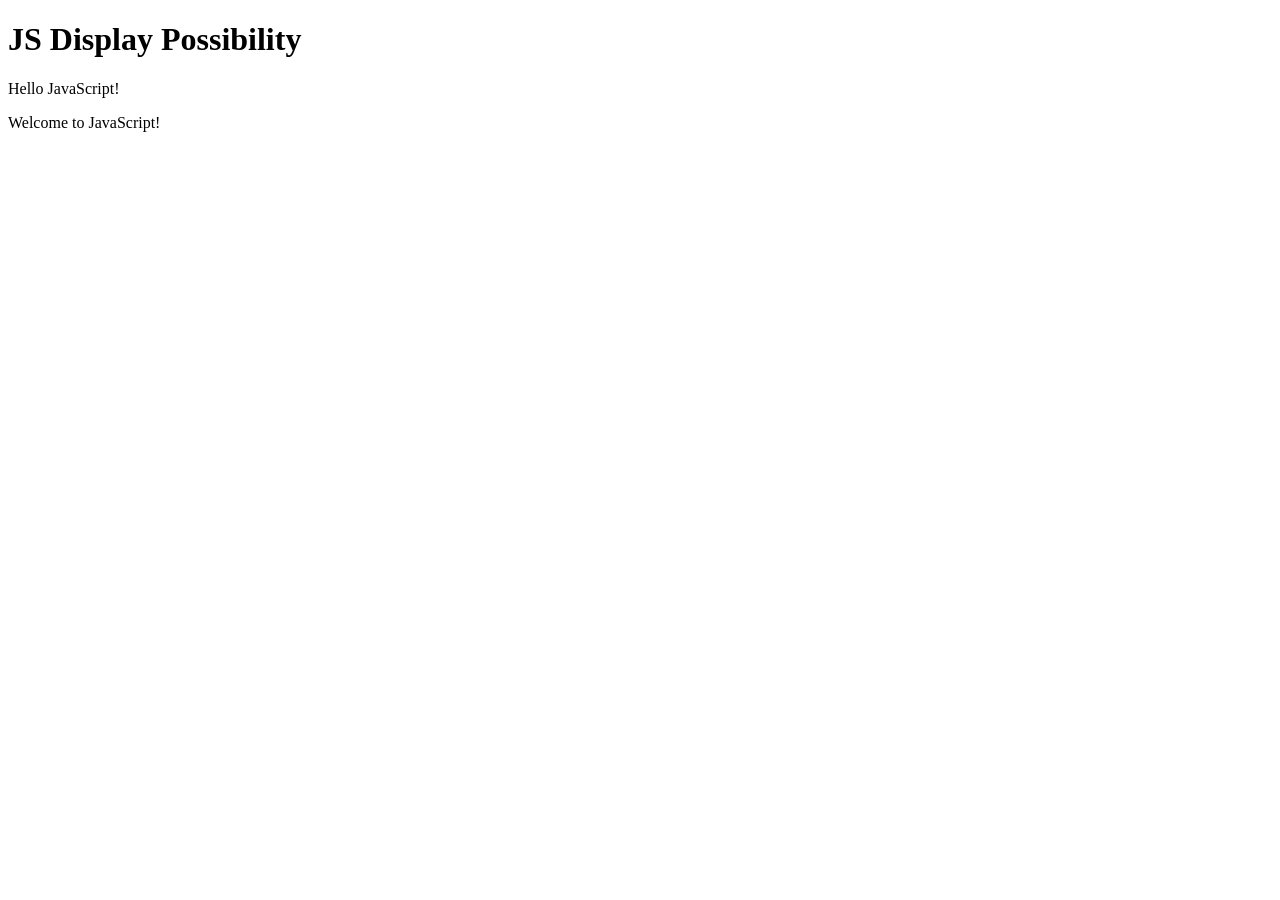
<file: 2.DisplayPossibility/index.html>
<!DOCTYPE html>
<html lang="en">
<head>
    <meta charset="UTF-8">
    <meta name="viewport" content="width=device-width, initial-scale=1.0">
    <title>JS Display Possibility</title>
</head>
<body>
    
    <h1>JS Display Possibility</h1>
    <p id="demo"></p>

    <script>
        // Display by using innerHTML
        document.getElementById("demo").innerHTML = "Hello JavaScript!";

        // Display by using document.write()
        document.write("Welcome to JavaScript!");

        // Display by using alert()
        alert("This is an alert box!");

        // Display by using prompt()
        let userInput = prompt("Please enter your name:");

        // Display by using confirm()
        let userConfirmation = confirm("Do you want to proceed?");
        
        // Display by using console.log()
        console.log("This is a console log message!");
    </script>

</body>
</html>
</file>
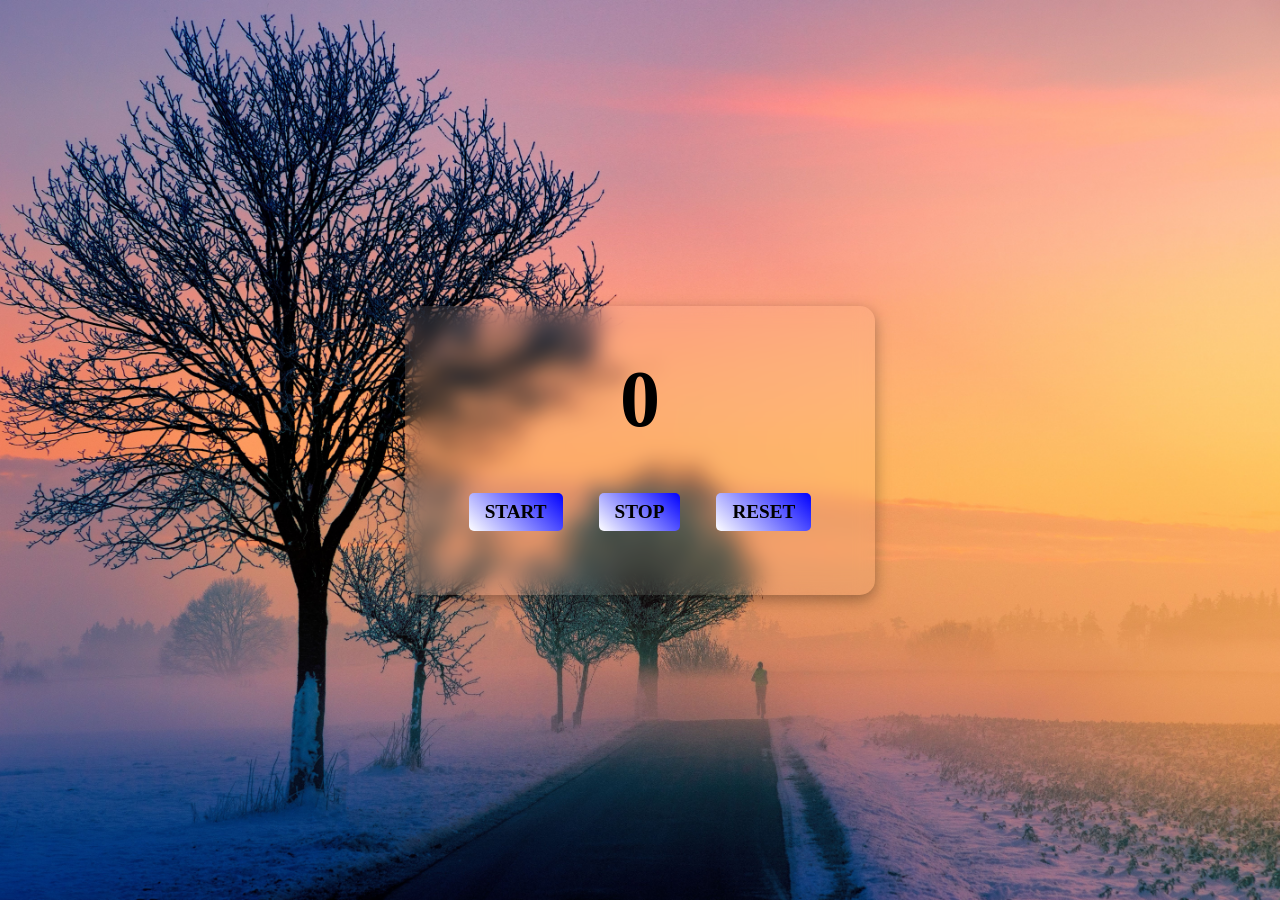
<file: Asynchronous JS/index.html>
<!DOCTYPE html>
<html lang="en">
<head>
    <meta charset="UTF-8">
    <meta name="viewport" content="width=device-width, initial-scale=1.0">
    <title>Asynchronous JS</title>

    <!-- link external CSS -->
     <link rel="stylesheet" href="./style.css">
</head>
<body>
    <div id="container">
        <h1>0</h1>
        <button id="start">START</button>
        <button id="stop">STOP</button>
        <button id="reset">RESET</button>
    </div>

    <script src="./script.js"></script>
</body>
</html>
</file>
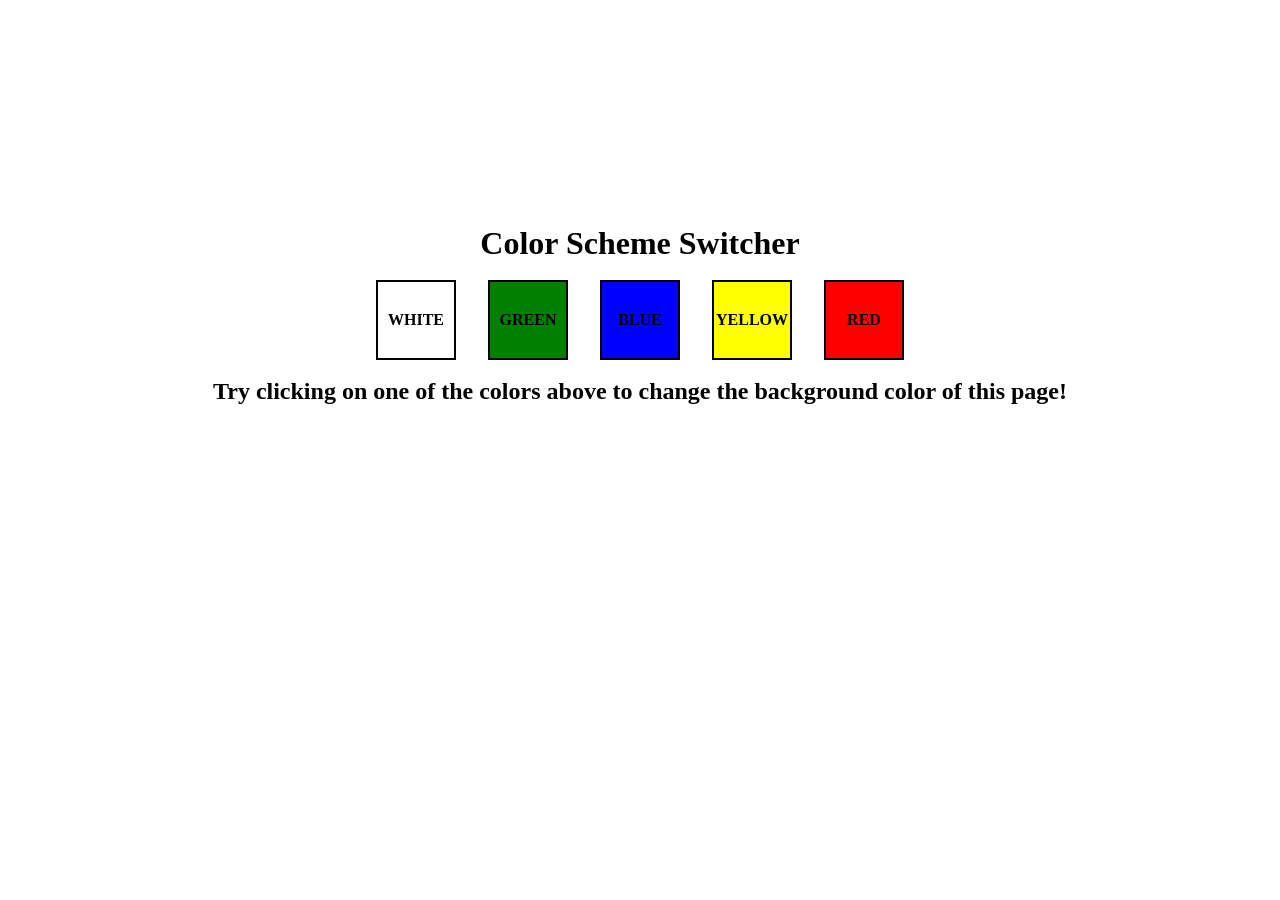
<file: Project1-Color Changer/index.html>
<!DOCTYPE html>
<html lang="en">
<head>
    <meta charset="UTF-8">
    <meta name="viewport" content="width=device-width, initial-scale=1.0">
    <title>Color Changer</title>

    <!-- link external CSS -->
     <link rel="stylesheet" href="./style.css">
</head>
<body>
    <div id="container">
        <h1>Color Scheme Switcher</h1><br>
        <div id="colorButtonContainer">
            <span class="button" id="white">WHITE</span>
            <span class="button" id="green">GREEN</span>
            <span class="button" id="blue">BLUE</span>
            <span class="button" id="yellow">YELLOW</span>
            <span class="button" id="red">RED</span>
        </div><br>
        <h2>
            Try clicking on one of the colors above to change the background color of this page!
        </h2>
    </div>

    <!-- link external JS -->
     <script src="./script.js"></script>
</body>
</html>
</file>
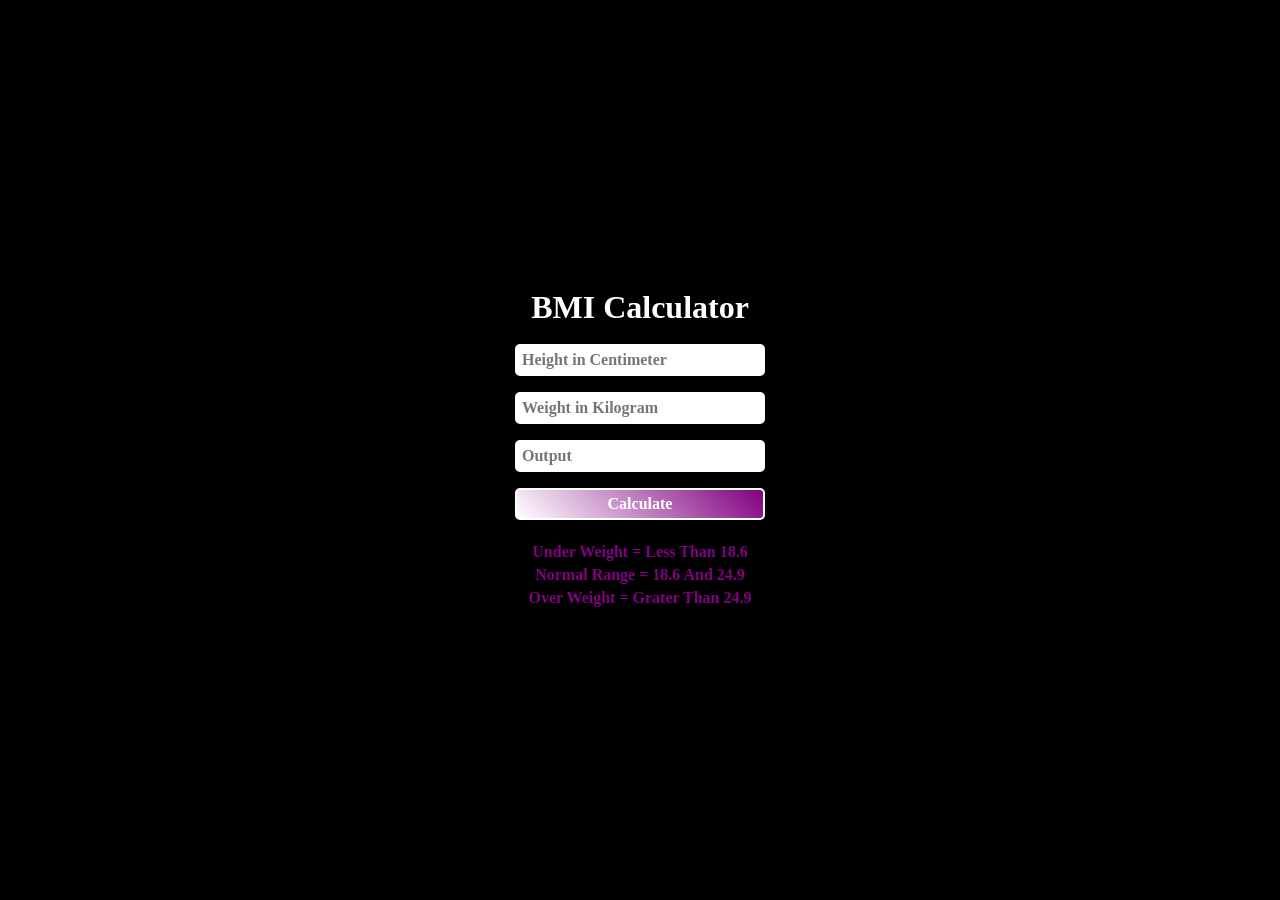
<file: Project2-BMI Calculator/index.html>
<!DOCTYPE html>
<html lang="en">
<head>
    <meta charset="UTF-8">
    <meta name="viewport" content="width=device-width, initial-scale=1.0">
    <title>BMI Calculator</title>

    <!-- link external CSS -->
     <link rel="stylesheet" href="./style.css">
</head>
<body>
    <div id="container">
        <h1>BMI Calculator</h1><br>
        <form id="calculator">
            <input type="number" placeholder="Height in Centimeter" class="inputFiled" required></input>
            <input type="number" placeholder="Weight in Kilogram" class="inputFiled" required></input>
            <input type="number" class="inputFiled" placeholder="Output" readonly>
            <button type="submit" id="calculate">Calculate</button>
        </form><br>
        <div id="WeightGuide">
            <p>Under Weight = Less Than 18.6</p>
            <p>Normal Range = 18.6 And 24.9</p>
            <p>Over Weight = Grater Than 24.9</p>
        </div>
    </div>

    <!-- process-01 script file -->
    <!-- <script src="./script.js"></script> -->

    <!-- process-02 script file -->
    <script src="./script1.js"></script>
</body>
</html>
</file>
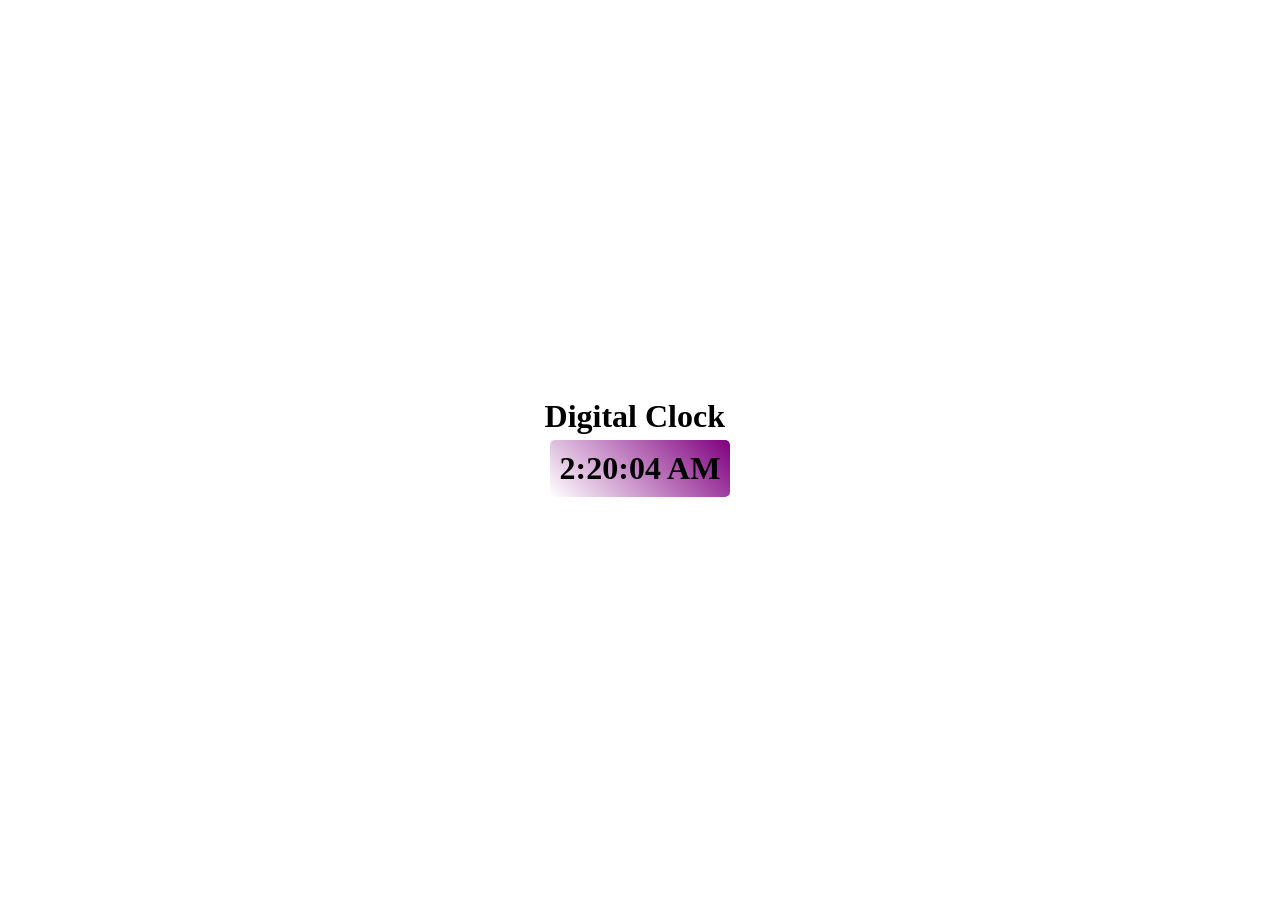
<file: Project3-Digital Clock/index.html>
<!DOCTYPE html>
<html lang="en">
<head>
    <meta charset="UTF-8">
    <meta name="viewport" content="width=device-width, initial-scale=1.0">
    <title>Digital Clock</title>

    <!-- link external CSS -->
     <link rel="stylesheet" href="./style.css">
</head>
<body>
    <h1>Digital Clock</h1>
    <div id="currentTime"></div>

    <!-- link external JS -->
     <script src="./script.js"></script>
</body>
</html>
</file>
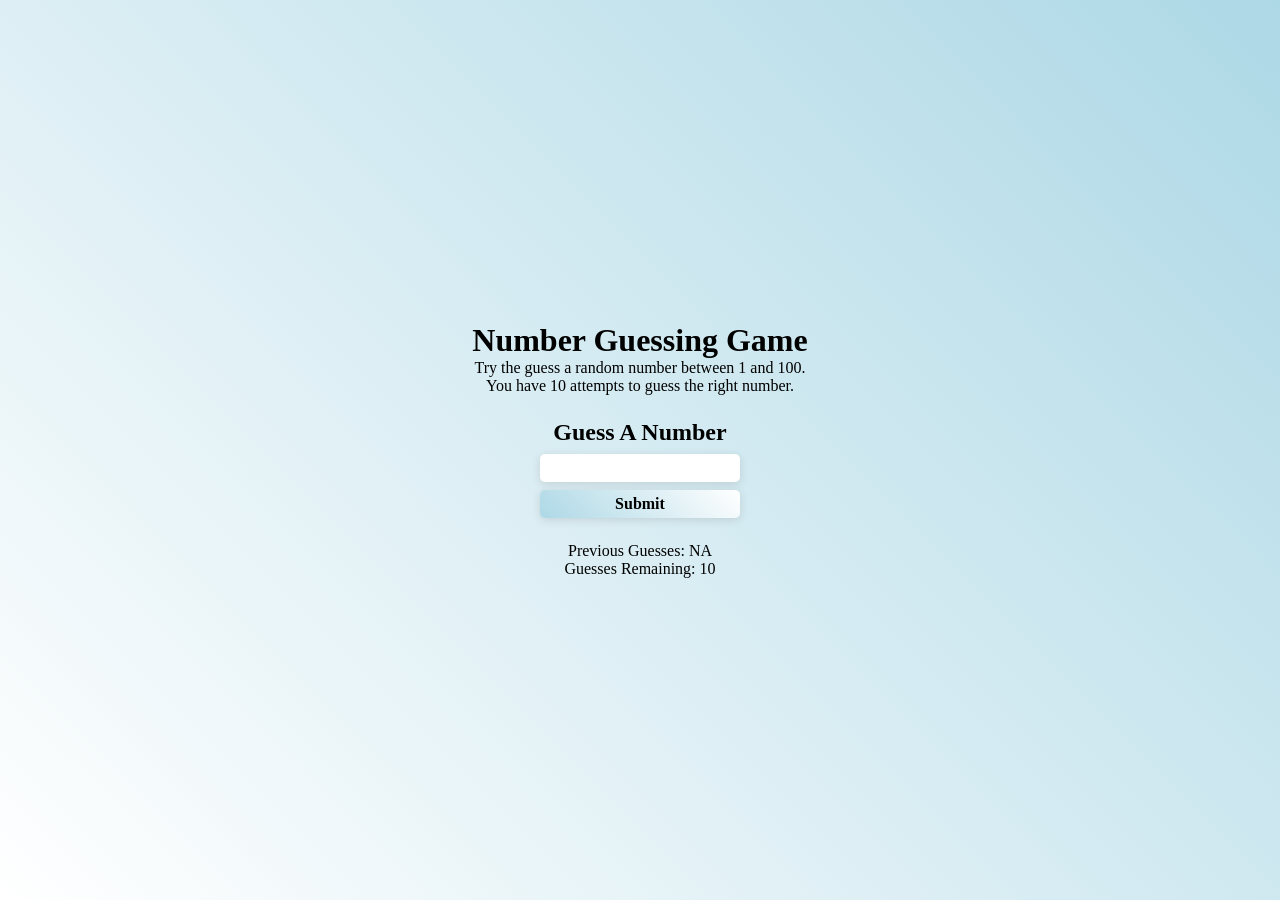
<file: Project4-Guess Number Game/index.html>
<!DOCTYPE html>
<html lang="en">
<head>
    <meta charset="UTF-8">
    <meta name="viewport" content="width=device-width, initial-scale=1.0">
    <title>Guess Number Game</title>

    <!-- link external CSS -->
     <link rel="stylesheet" href="./style.css">
</head>
<body>
    <div id="container">
        <h1>Number Guessing Game</h1>
        <p>Try the guess a random number between 1 and 100.</br>You have 10 attempts to guess the right number.</p>
        
        <form action="">
            <label for="">Guess A Number</label>
            <input type="number">
            <input type="submit">
        </form>
        
        <p id="outputSection">
            Previous Guesses: 
            <span id="previousGuesses">NA</span></br>
            Guesses Remaining: 
            <span id="guessesRemaining">10</span>
        </p>
    </div>

    <!-- link external JS -->
     <script src="./script1.js"></script>
</body>
</html>
</file>
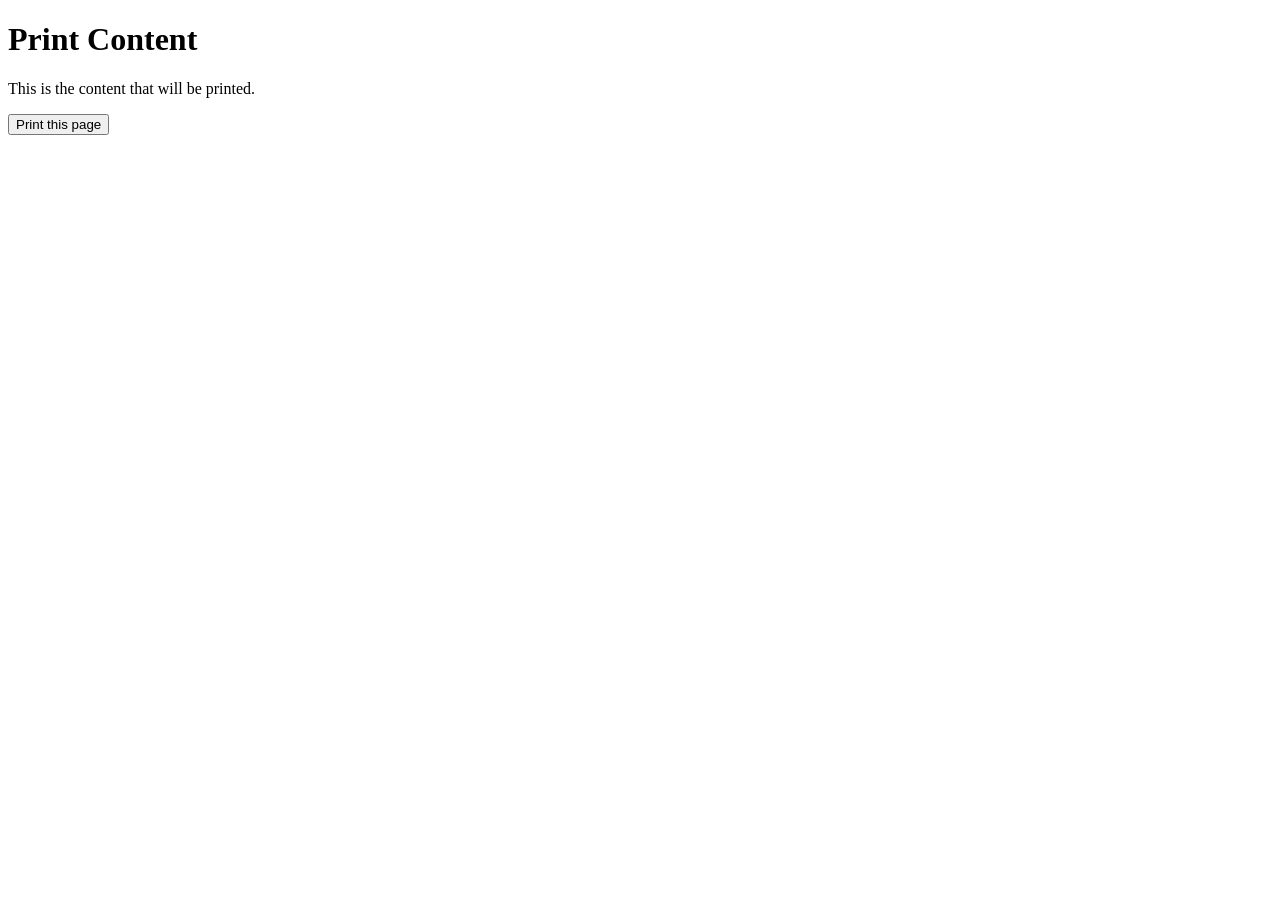
<file: print.html>
<!DOCTYPE html>
<html lang="en">
<head>
    <meta charset="UTF-8">
    <meta name="viewport" content="width=device-width, initial-scale=1.0">
    <title>Print</title>
</head>
<body>
    <!-- Print content goes here -->
    <h1>Print Content</h1>
    <p>This is the content that will be printed.</p>
    <button onclick="window.print()">Print this page</button>
</body>
</html>
</file>
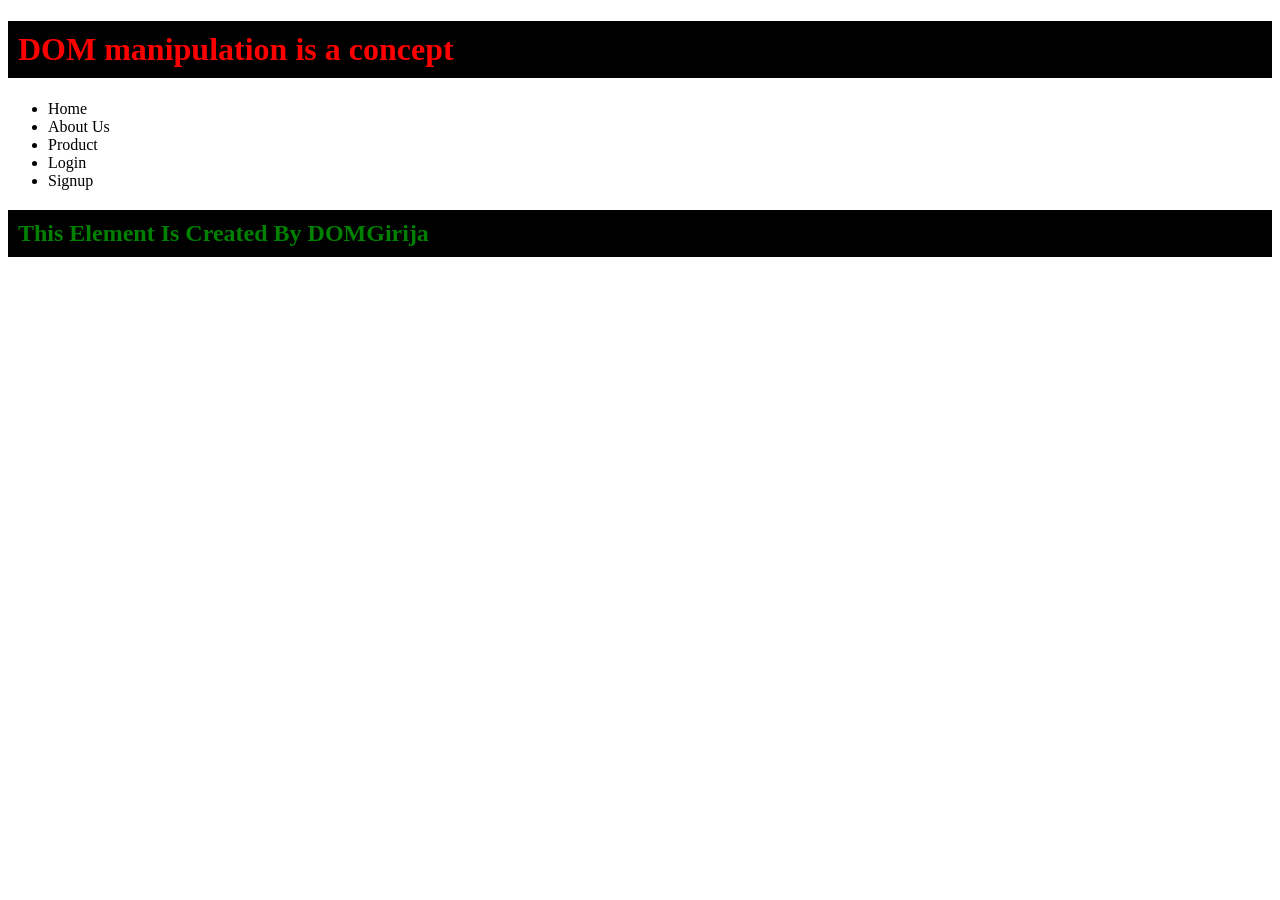
<file: DOM/dom.html>
<!DOCTYPE html>
<html lang="en">
<head>
    <meta charset="UTF-8">
    <meta name="viewport" content="width=device-width, initial-scale=1.0">
    <title>DOM</title>
</head>
<body>
    <h1 id="heading" name="domHeading" class="class1 class2">DOM manipulation is a <span style="display: none;">JavaScript</span> concept</h1>
    <ul id="navbar">
        <li class="navMenu">Home</li>
        <li class="navMenu">About</li>
        <li class="navMenu">Product</li>
        <li class="navMenu">Login</li>
        <li class="navMenu">Signup</li>
    </ul>

    <script src="./dom.js"></script>
</body>
</html>
</file>
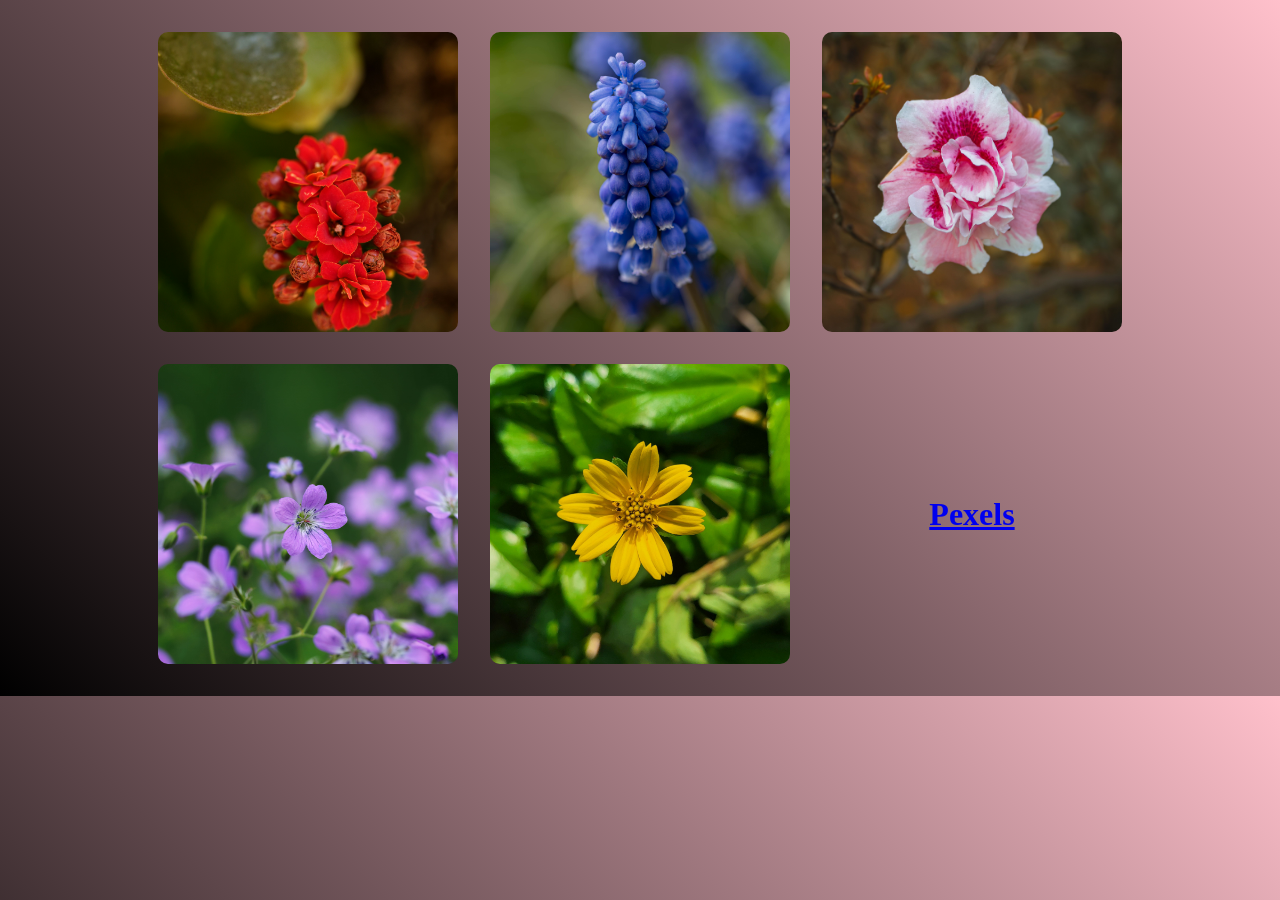
<file: Events In JS/event.html>
<!DOCTYPE html>
<html lang="en">
<head>
    <meta charset="UTF-8">
    <meta name="viewport" content="width=device-width, initial-scale=1.0">
    <title>Event in JS</title>

    <!-- link external CSS -->
     <link rel="stylesheet" href="./event.css">
</head>
<body>
    <div id="container">
        <ul id="gallery">
            <!-- Process-01: add event listener inside the html tag by using inline js -->
            <!-- <li><img src="./image1.jpg" alt="" id="image1" onclick="alert('add event listener inside the html tag by using inline js')"></li> -->
            <li><img src="./image1.jpg" alt="" id="image1"></li>
            <li><img src="./image2.jpg" alt="" id="image2"></li>
            <li><img src="./image3.jpg" alt="" id="image3"></li>
            <li><img src="./image4.jpg" alt="" id="image4"></li>
            <li><img src="./image5.jpg" alt="" id="image5"></li>
            <li><a href="https://www.pexels.com/" id="pexels">Pexels</a></li>
        </ul>
    </div>

    <!-- link external JS -->
     <script src="./event.js"></script>
</body>
</html>
</file>
<file: Asynchronous JS/style.css>
* {
    margin: 0;
    padding: 0;
    box-sizing: border-box;
    font-family: 'Times New Roman', Times, serif;
}

body {
    width: 100vw;
    height: 100vh;
    display: grid;
    place-content: center;
    text-align: center;
    /* background: linear-gradient(45deg, white, blue); */
    background: url(./img1.jpg);
    background-position: center;
    background-repeat: no-repeat;
    background-size: cover;

    #container {
        box-shadow: rgba(0, 0, 0, 0.35) 0px 5px 15px;
        border-radius: 15px;
        padding: 3rem;
        background: rgb(255, 255, 255, 0.05);
        backdrop-filter: blur(10px);
        

        h1 {
            font-size: 5rem;
            margin-bottom: 2rem;
        }

        button {
            padding: 0.5rem 1rem;
            border-style: none;
            outline: none;
            border-radius: 5px;
            margin: 1rem;
            font-size: 1.2rem;
            font-weight: 900;
            background: linear-gradient(45deg, white, blue);
            transition: all 0.5s linear;
        }

        button:hover {
            background: linear-gradient(210deg, white, blue);
            cursor: pointer;
        }

        button:active {
            scale: 0.9;
        }
    }
}
</file>
<file: Project1-Color Changer/style.css>
* {
    margin: 0;
    padding: 0;
    box-sizing: border-box;
    font-family: 'Times New Roman', Times, serif;
}

body {
    width: 100vw;
    height: 100vh;

    /* center a div both horizontal and vertical*/
    display: grid;
    place-content: center;

    /* center a div both horizontal and vertical*/
    /* display: flex;
    justify-content: center;
    align-items: center; */

    #container {
        /* border: 1px solid red; */
        width: 80vw;
        height: 50vh;
        text-align: center;
        
        #colorButtonContainer {
            /* border: 1px solid red; */
            display: flex;
            justify-content: center;
            gap: 2rem;
            flex-wrap: wrap;

            .button {
                border: 2.5px solid black;
                width: 5rem;
                height: 5rem;
                font-weight: 900;
                display: grid;
                place-content: center;
            }

            .button:hover {
                cursor: pointer;
                scale: 1.1;
                transition: 0.5s;
            }

            #white {background-color: white;}
            #green {background-color: green;}
            #blue {background-color: blue;}
            #yellow {background-color: yellow;}
            #red {background-color: red;}
        }
        
    }
}
</file>
<file: Project2-BMI Calculator/style.css>
* {
    margin: 0;
    padding: 0;
    box-sizing: border-box;
    font-family: 'Times New Roman', Times, serif;
}

body {
    /* border: 1px solid red; */
    background-color: black;
    color: white;
    width: 100vw;
    height: 100vh;
    display: grid;
    place-content: center;

    #container {
        /* border: 1px solid red; */
        width: 60vw;
        text-align: center;

        form {
            display: grid;
            place-content: center;
            gap: 1rem;

            input, button {
                border: 2px solid white;
                width: 250px;
                border-radius: 5px;
                padding: 5px;
                font-size: 1rem;
                font-weight: 900;
                outline: none;
            }

            button {
                background: linear-gradient(45deg, white, purple);
                color: white;
            }

            input:hover {
                border: 2px solid purple;
            }

            button:hover {
                background: linear-gradient(225deg, white, purple);
            }
        }

        #WeightGuide > p{
            margin: 5px;
            color: purple;
            font-weight: 900;
        }
    }
}
</file>
<file: Project3-Digital Clock/style.css>
* {
    margin: 0;
    padding: 0;
    box-sizing: border-box;
    font-family: 'Times New Roman', Times, serif;
}

body {
    width: 100vw;
    height: 100vh;
    display: grid;
    place-content: center;

    #currentTime {
        /* border: 1px solid red; */
        margin: 5px;
        padding: 10px;
        /* width: 180px;
        height: 50px; */
        border-radius: 5px;
        font-size: 2rem;
        font-weight: 900;
        text-align: center;
        background: linear-gradient(45deg, white, purple);
    }
}
</file>
<file: Project4-Guess Number Game/style.css>
* {
    margin: 0;
    padding: 0;
    box-sizing: border-box;
    font-family: 'Times New Roman', Times, serif;
}

body {
    width: 100vw;
    height: 100vh;
    background: linear-gradient(45deg, white, lightblue);
    display: grid;
    place-content: center;
    text-align: center;

    form {
        margin: 1.5rem;
        display: grid;
        gap: 0.5rem;
        place-content: center;
        
        label {
            font-size: 1.5rem;
            font-weight: 900;
        }

        input {
            padding: 5px;
            font-weight: 900;
            font-size: 1rem;
            border: none;
            border-radius: 5px;
            outline: none;
            width: 200px;
            box-shadow: rgba(99, 99, 99, 0.2) 0px 2px 8px 0px;
        }

        input[type="submit"] {
            background: linear-gradient(45deg, lightblue, white);
        }
        
        input[type="submit"]:hover {
            background: linear-gradient(225deg, lightblue, white);        
            cursor: pointer;
        }

        input[type="submit"]:active {
            scale: 0.9;
        }
    }


}
</file>
<file: Events In JS/event.css>
* {
    margin: 0;
    padding: 0;
    box-sizing: border-box;
    font-family: 'Times New Roman', Times, serif;
}

body {
    background: linear-gradient(45deg, black, pink);

    #container {
        /* width: 100vw;
        height: 100vh; */

        #gallery {
            display: flex;
            flex-wrap: wrap;
            justify-content: center;
            gap: 2rem;
            list-style: none;
            padding: 2rem;

            li {
                width: 300px;
                height: 300px;
                /* border: 2px solid black; */
                border-radius: 10px;
                overflow: hidden;
                display: grid;
                place-content: center;

                img {
                    width: 100%;
                    height: 100%;
                    object-fit: cover;
                    object-position: center;
                }

                a {
                    font-size: 2rem;
                    font-weight: 900;
                }
            }
        }
    }
}
</file>
